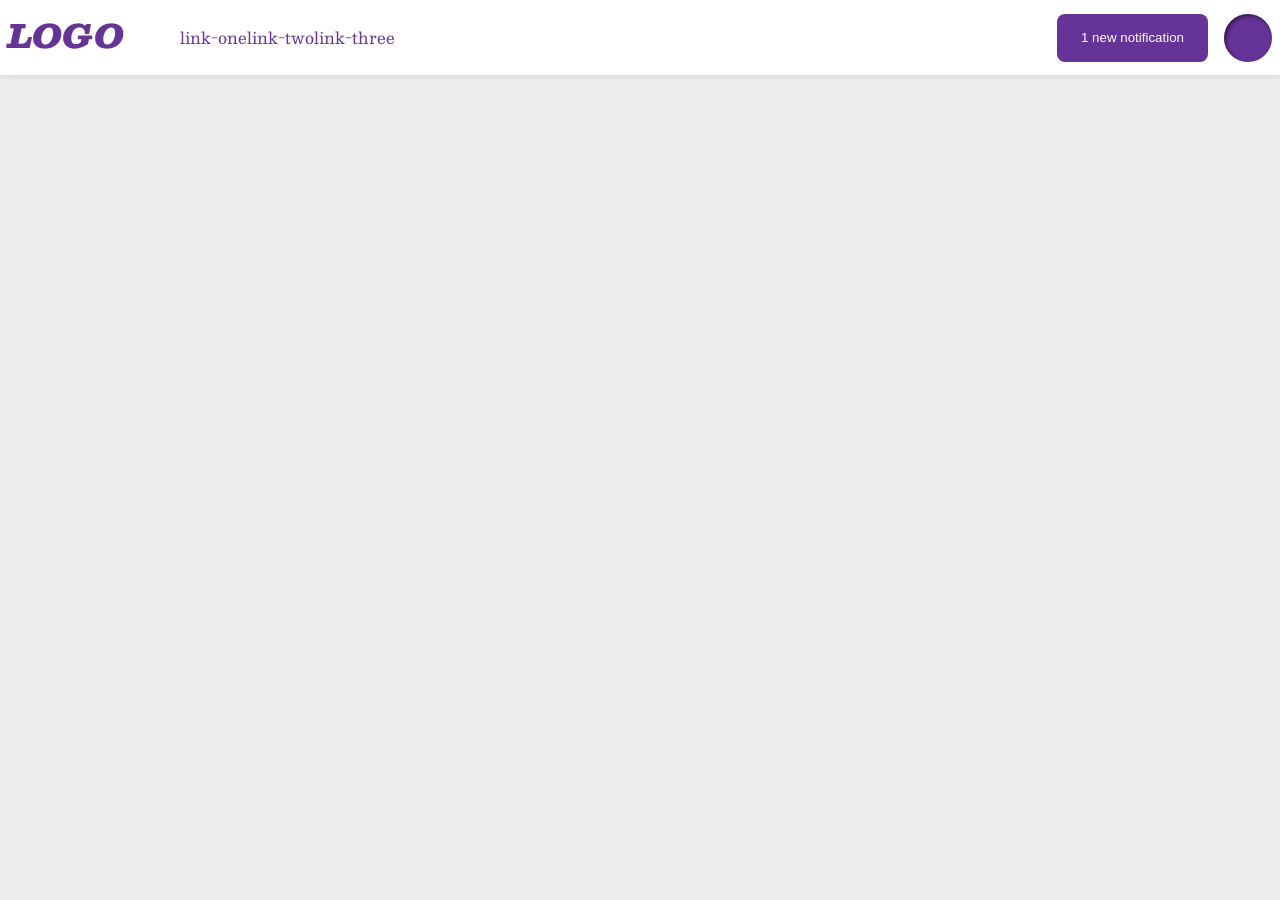
<file: foundations/flex/03-flex-header-2/index.html>
<!DOCTYPE html>
<html lang="en">
  <head>
    <meta charset="UTF-8">
    <meta http-equiv="X-UA-Compatible" content="IE=edge">
    <meta name="viewport" content="width=device-width, initial-scale=1.0">
    <title>Flex Header 2</title>
    <link rel="stylesheet" href="style.css">
  </head>
  <body>
    <div class="header">
      <div class="left-side"><div class="logo">
        LOGO
      </div>
      <ul class="links">
        <li><a href="https://google.com">link-one</a></li>
        <li><a href="https://google.com">link-two</a></li>
        <li><a href="https://google.com">link-three</a></li>
      </ul>
    </div>
      <div class="right-side">
        <button class="notifications">
          1 new notification
        </button>
      <div class="profile-image"></div>
      </div>
    </div>
  </body>
</html>
</file>
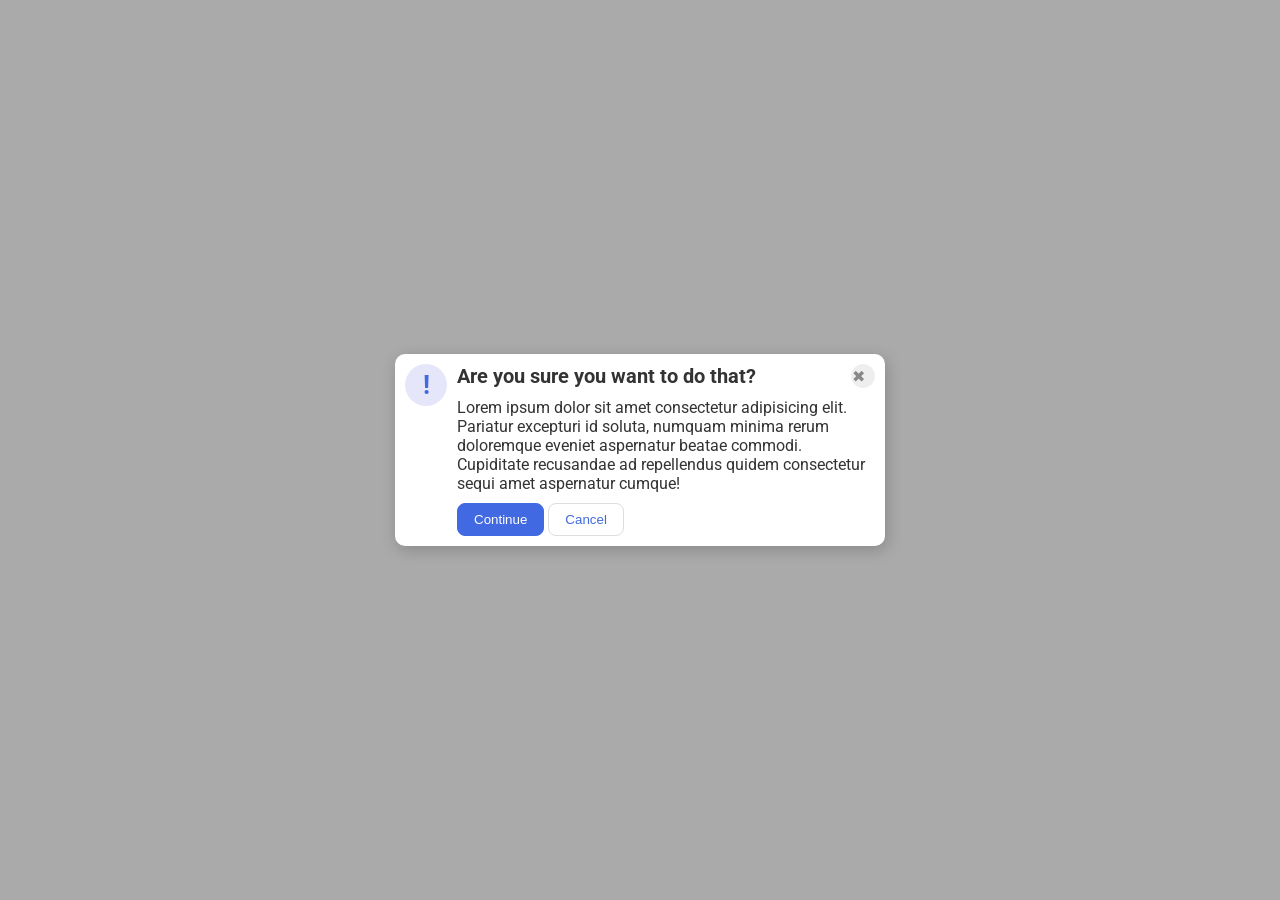
<file: foundations/flex/05-flex-modal/index.html>
<!DOCTYPE html>
<html lang="en">
  <head>
    <meta charset="UTF-8">
    <meta http-equiv="X-UA-Compatible" content="IE=edge">
    <meta name="viewport" content="width=device-width, initial-scale=1.0">
    <link rel="stylesheet" href="style.css">
    <title>Modal</title>
  </head>
  <body>
    <div class="modal">
      <div class="icon">!</div>
      <div class="title">
        <div class="header">Are you sure you want to do that?</div>
        <button class="close-button">✖</button>
        <div class="text">Lorem ipsum dolor sit amet consectetur adipisicing elit. Pariatur excepturi id soluta, numquam minima rerum doloremque eveniet aspernatur beatae commodi. Cupiditate recusandae ad repellendus quidem consectetur sequi amet aspernatur cumque!</div>
        <div class="buttons">
            <button class="continue">Continue</button>
            <button class="cancel">Cancel</button>
        </div>
      
      </div>
      
    </div>
  </body>
</html>
</file>
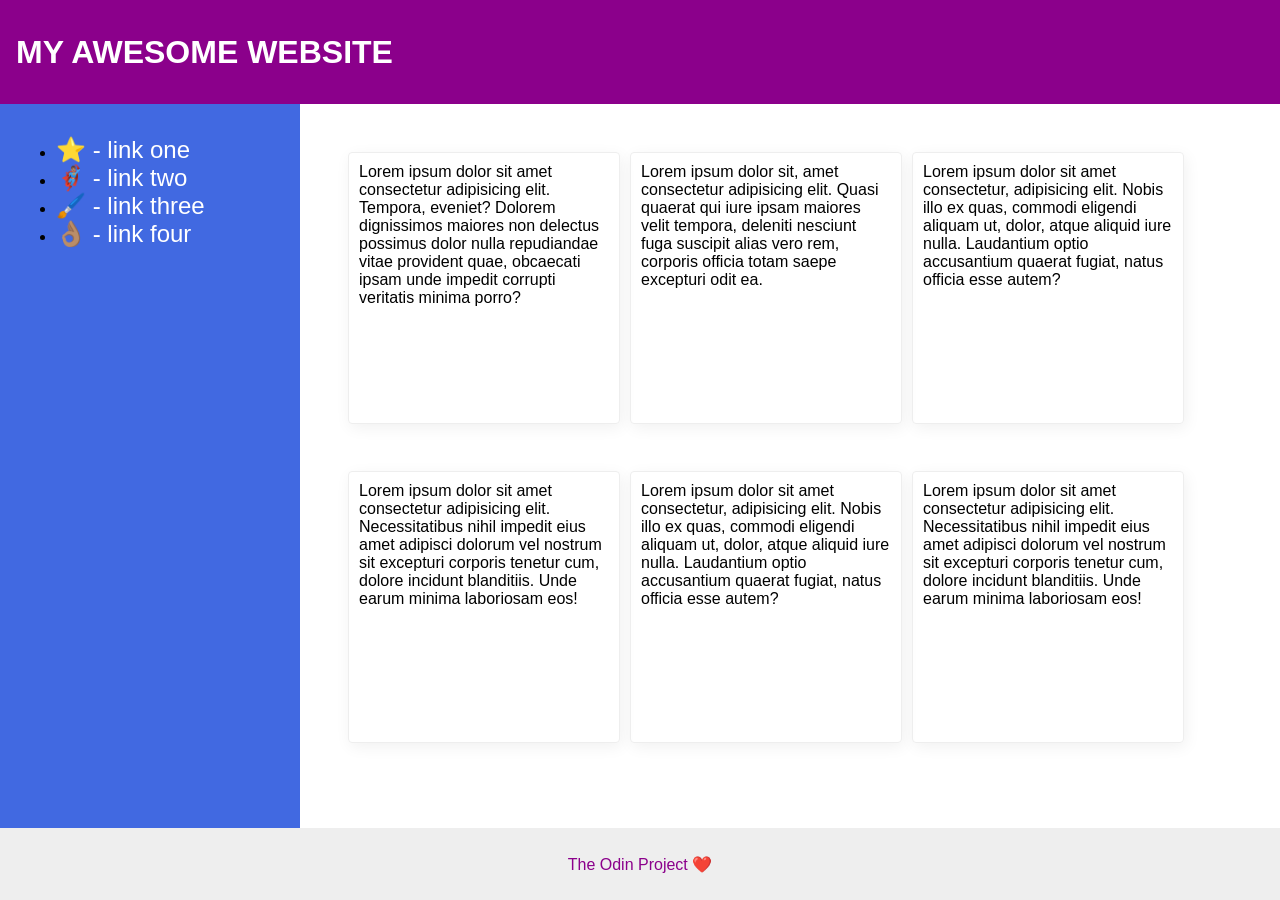
<file: foundations/flex/07-flex-layout-2/index.html>
<!DOCTYPE html>
<html lang="en">
  <head>
    <meta charset="UTF-8">
    <meta http-equiv="X-UA-Compatible" content="IE=edge">
    <meta name="viewport" content="width=device-width, initial-scale=1.0">
    <title>The Holy Grail</title>
    <link rel="stylesheet" href="style.css">
  </head>
  <body>
    <div class="header">
      MY AWESOME WEBSITE
    </div>
    <div class="content">
      <div class="sidebar">
      <ul>
        <li><a href="#">⭐ - link one</a></li>
        <li><a href="#">🦸🏽‍♂️ - link two</a></li>
        <li><a href="#">🖌️ - link three</a></li>
        <li><a href="#">👌🏽 - link four</a></li>
      </ul>
    </div>
    <div class="container">
      <div class="card">Lorem ipsum dolor sit amet consectetur adipisicing elit. Tempora, eveniet? Dolorem dignissimos maiores non delectus possimus dolor nulla repudiandae vitae provident quae, obcaecati ipsam unde impedit corrupti veritatis minima porro?</div>
    <div class="card">Lorem ipsum dolor sit, amet consectetur adipisicing elit. Quasi quaerat qui iure ipsam maiores velit tempora, deleniti nesciunt fuga suscipit alias vero rem, corporis officia totam saepe excepturi odit ea.</div>
    <div class="card">Lorem ipsum dolor sit amet consectetur, adipisicing elit. Nobis illo ex quas, commodi eligendi aliquam ut, dolor, atque aliquid iure nulla. Laudantium optio accusantium quaerat fugiat, natus officia esse autem?</div>
    <div class="card">Lorem ipsum dolor sit amet consectetur adipisicing elit. Necessitatibus nihil impedit eius amet adipisci dolorum vel nostrum sit excepturi corporis tenetur cum, dolore incidunt blanditiis. Unde earum minima laboriosam eos!</div>
    <div class="card">Lorem ipsum dolor sit amet consectetur, adipisicing elit. Nobis illo ex quas, commodi eligendi aliquam ut, dolor, atque aliquid iure nulla. Laudantium optio accusantium quaerat fugiat, natus officia esse autem?</div>
    <div class="card">Lorem ipsum dolor sit amet consectetur adipisicing elit. Necessitatibus nihil impedit eius amet adipisci dolorum vel nostrum sit excepturi corporis tenetur cum, dolore incidunt blanditiis. Unde earum minima laboriosam eos!</div>
    </div>
    </div>
    
    
    <div class="footer">
      The Odin Project ❤️
    </div>
  </body>
</html>
</file>
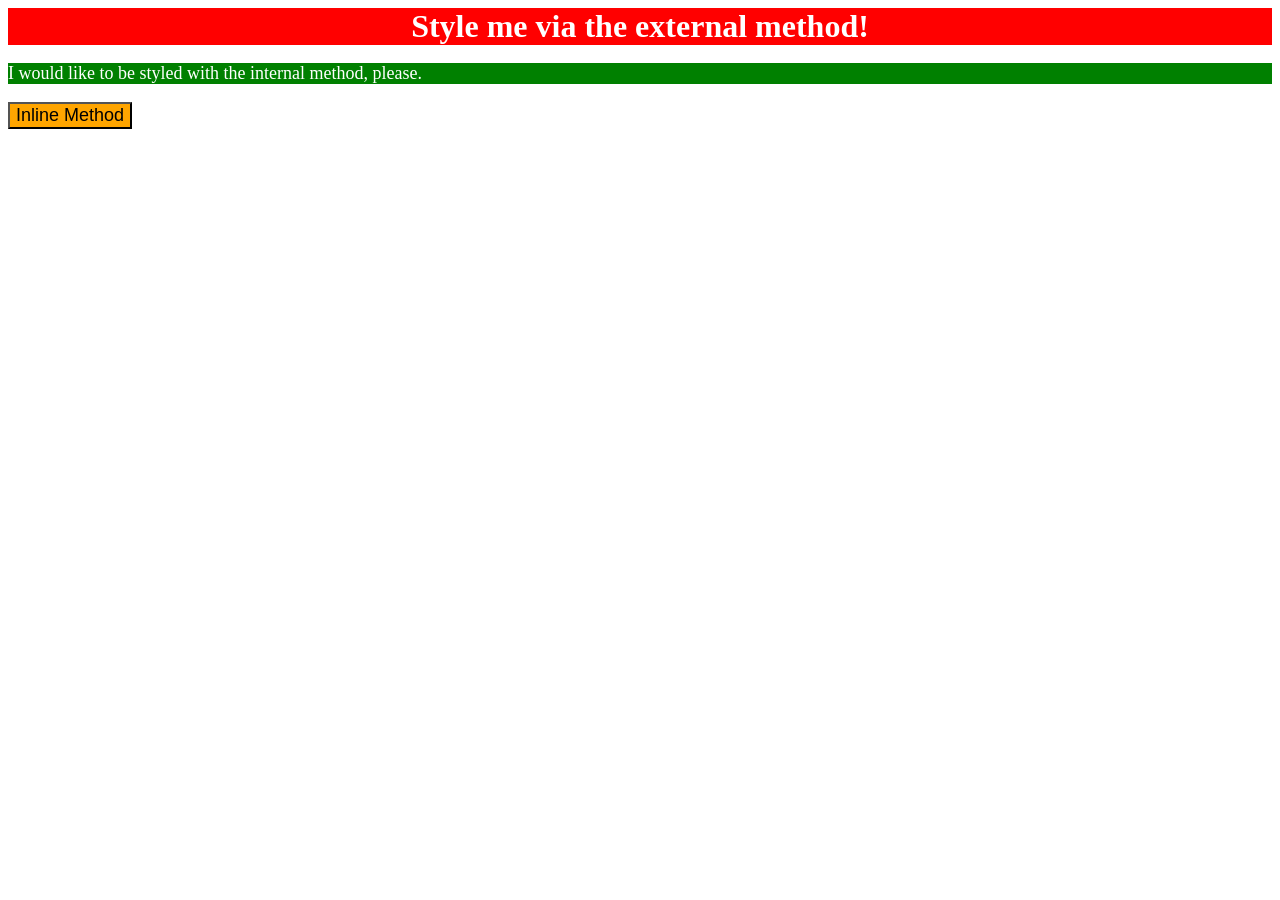
<file: foundations/intro-to-css/01-css-methods/index.html>
<!DOCTYPE html>
<html lang="en">
  <head>
    <meta charset="UTF-8">
    <meta http-equiv="X-UA-Compatible" content="IE=edge">
    <meta name="viewport" content="width=device-width, initial-scale=1.0">
    <link rel="stylesheet" href="styles.css">
    <style>
      p{
        background-color: green;
        color: white;
        font-size: 18px;
      }
    </style>
    <title>Methods for Adding CSS</title>
  </head>
  <body>
    <div>Style me via the external method!</div>
    <p>I would like to be styled with the internal method, please.</p>
    <button style="background-color: orange; font-size: 18px;">Inline Method</button>
  </body>
</html>
</file>
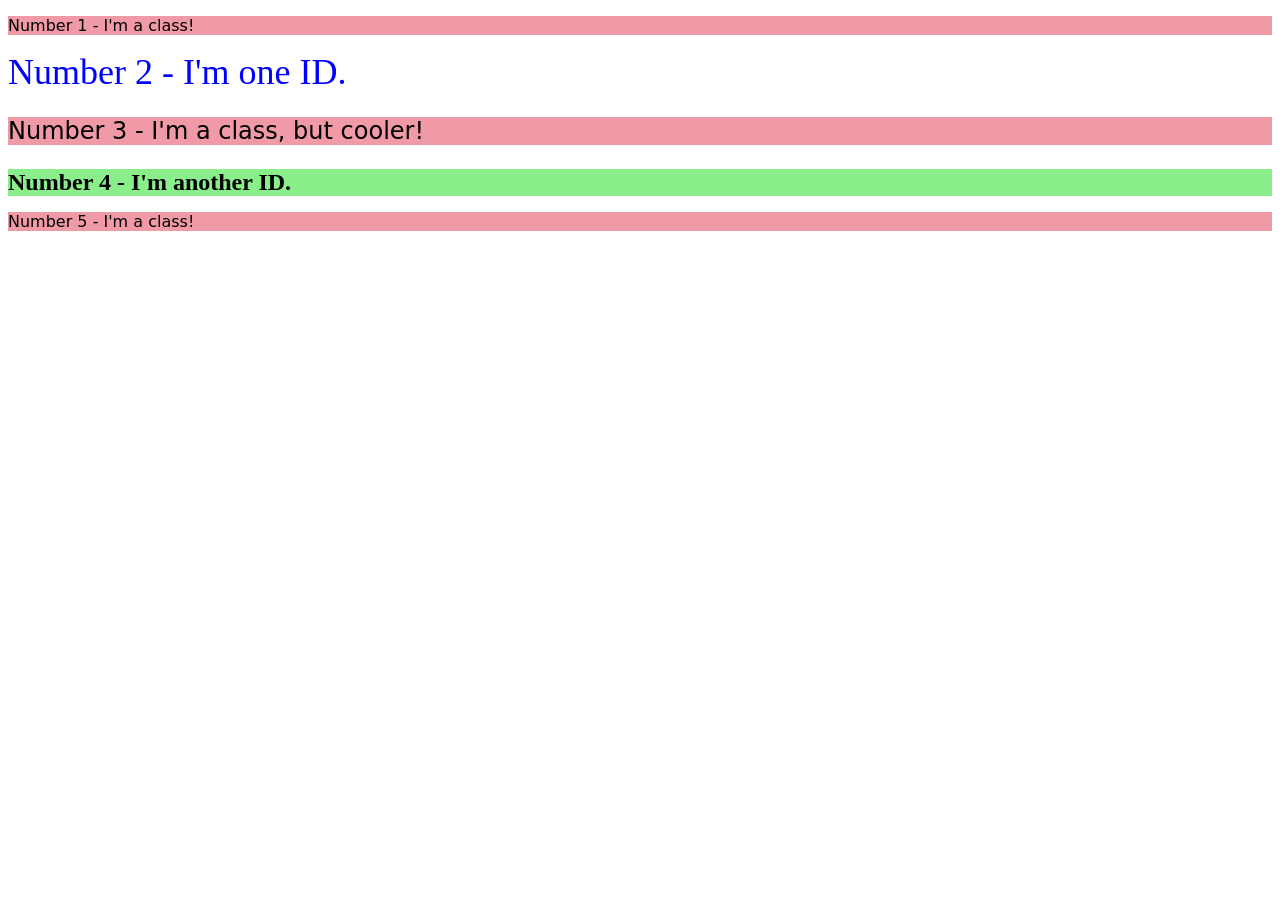
<file: foundations/intro-to-css/02-class-id-selectors/index.html>
<!DOCTYPE html>
<html lang="en">
  <head>
    <meta charset="UTF-8">
    <meta http-equiv="X-UA-Compatible" content="IE=edge">
    <meta name="viewport" content="width=device-width, initial-scale=1.0">
    <title>Class and ID Selectors</title>
    <link rel="stylesheet" href="style.css">
  </head>
  <body>
    <p class="odd-number">Number 1 - I'm a class!</p>
    <div id="even">Number 2 - I'm one ID.</div>
    <p class="odd-number para">Number 3 - I'm a class, but cooler!</p>
    <div id="fourth">Number 4 - I'm another ID.</div>
    <p class="odd-number">Number 5 - I'm a class!</p>
  </body>
</html>
</file>
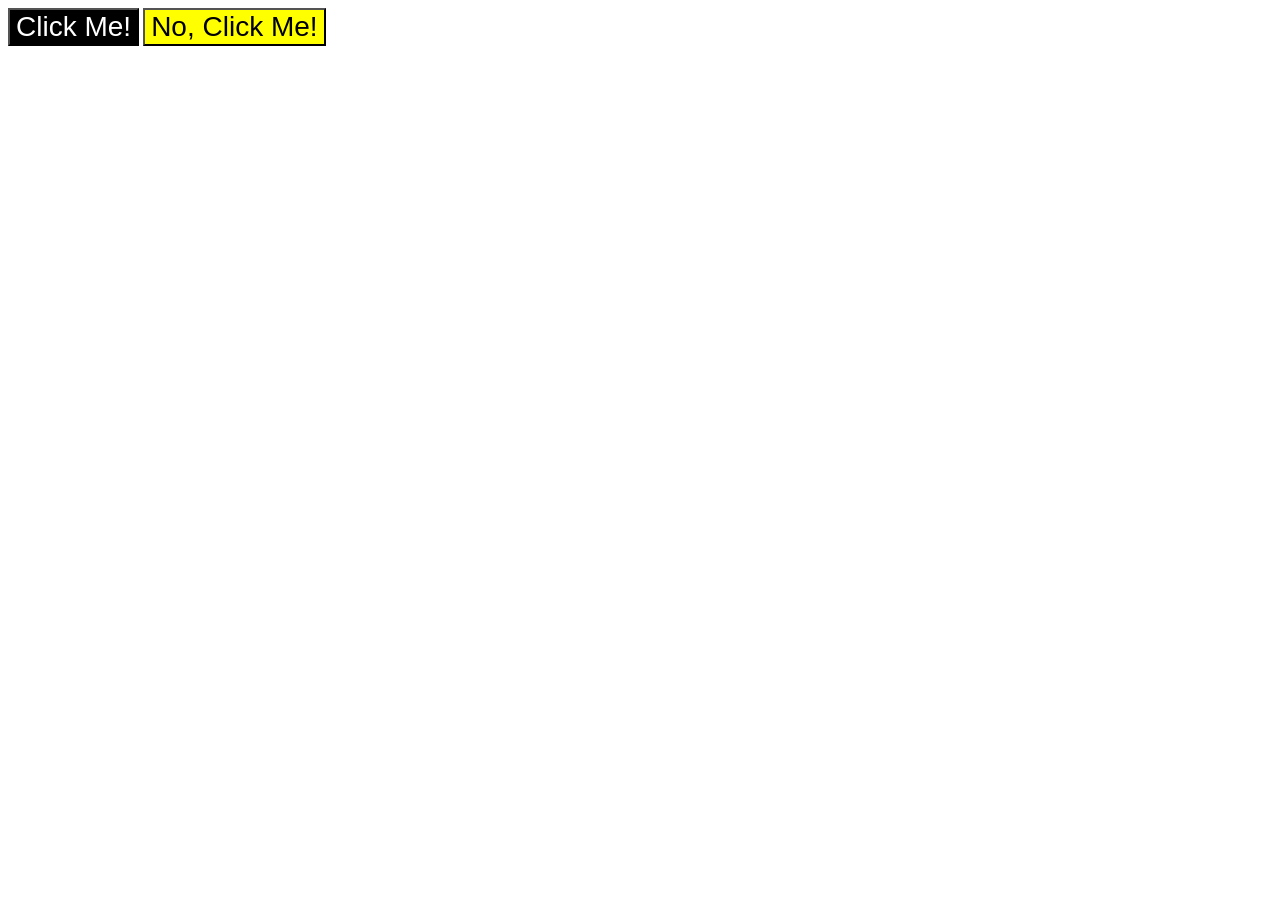
<file: foundations/intro-to-css/03-grouping-selectors/index.html>
<!DOCTYPE html>
<html lang="en">
  <head>
    <meta charset="UTF-8">
    <meta http-equiv="X-UA-Compatible" content="IE=edge">
    <meta name="viewport" content="width=device-width, initial-scale=1.0">
    <title>Grouping Selectors</title>
    <link rel="stylesheet" href="style.css">
  </head>
  <body>
    <button class="button1">Click Me!</button>
    <button class="button2">No, Click Me!</button>
  </body>
</html>
</file>
<file: foundations/flex/03-flex-header-2/style.css>
/* this is some magical font-importing.  
you'll learn about it later. */
@import url('https://fonts.googleapis.com/css2?family=Besley:ital,wght@0,400;1,900&display=swap');

body {
  margin: 0;
  background: #eee;
  font-family: Besley, serif;
}

.header {
  background: white;
  border-bottom: 1px solid #ddd;
  box-shadow: 0 0 8px rgba(0,0,0,.1);
  display: flex;
  align-items: center;
  justify-content: space-between;
  gap: 16px;
  padding: 8px;
  
}

.profile-image {
  background: rebeccapurple;
  box-shadow: inset 2px 2px 4px rgba(0,0,0,.5);
  border-radius: 50%;
  width: 48px;
  height: 48px;
}

.logo {
  color: rebeccapurple;
  font-size: 32px;
  font-weight: 900;
  font-style: italic;
}

button {
  border: none;
  border-radius: 8px;
  background: rebeccapurple;
  color: white;
  padding: 8px 24px;
}

a {
  /* this removes the line under our links */
  text-decoration: none;
  color: rebeccapurple;
}

ul {
  list-style-type: none;
  display: flex;
}

.left-side {
  display: flex;
  gap: 16px;
  
}

.right-side {
  display: flex;
  gap: 16px;
  
}
</file>
<file: foundations/flex/05-flex-modal/style.css>
@import url('https://fonts.googleapis.com/css2?family=Roboto:wght@400;700&display=swap');

html, body {
  height: 100%;
}

body {
  font-family: Roboto, sans-serif;
  margin: 0;
  background: #aaa;
  color: #333;
  /* I'll give you this one for free lol */
  display: flex;
  align-items: center;
  justify-content: center;
}

.title {
  display: flex;
  justify-content: space-between;
  flex-wrap: wrap;
  gap: 10px;
}

.header {
  font-weight: bold;
  font-size: 20px;
}

.modal {
  background: white;
  width: 480px;
  border-radius: 10px;
  box-shadow: 2px 4px 16px rgba(0,0,0,.2);
  padding: 10px;
  display: flex;
  padding-left: 0px;
}

.icon {
  color: royalblue;
  font-size: 26px;
  font-weight: 700;
  background: lavender;
  width: 42px;
  height: 42px;
  border-radius: 50%;
  display: flex;
  flex-shrink: 0;
  justify-content: center;
  align-items: center;
  margin: 10px;
  margin-top: 0px;
}

.buttons {

}

.close-button {
  background: #eee;
  border-radius: 50%;
  color: #888;
  font-weight: 400;
  font-size: 16px;
  height: 24px;
  width: 24px;
  display: flex;
  align-items: center;
  justify-content: flex-start;
  border: 1px solid #eee;
  padding: 0;
}

button {
  cursor: pointer;
  padding: 8px 16px;
  border-radius: 8px;
}

button.continue {
  background: royalblue;
  border: 1px solid royalblue;
  color: white;
}

button.cancel {
  background: white;
  border: 1px solid #ddd;
  color: royalblue;
}
</file>
<file: foundations/flex/07-flex-layout-2/style.css>
body {
  font-family: -apple-system, BlinkMacSystemFont, 'Segoe UI', Roboto, Oxygen, Ubuntu, Cantarell, 'Open Sans', 'Helvetica Neue', sans-serif;
  margin: 0;
  min-height: 100vh;
  display: flex;
  flex-direction: column;
}

.header {
  height: 72px;
  background: darkmagenta;
  color: white;
  font-size: 32px;
  font-weight: 900;
  display: flex;
  gap: 16px;
  display: flex;
  padding: 16px;
  align-items: center;

}

.container {
  display: flex;
  flex: 1;
  flex-wrap: wrap;
  gap: 10px;
  padding: 48px;

}

.content {
  display: flex;
  flex: 1;
}

.footer {
  height: 72px;
  background: #eee;
  color: darkmagenta;
  display: flex;
  justify-content: center;
  align-items: center;
}

.sidebar {
  width: 300px;
  background: royalblue;
  box-sizing: border-box;
  flex-shrink: 0;
  padding: 16px;
}

.card {
  border: 1px solid #eee;
  box-shadow: 2px 4px 16px rgba(0,0,0,.06);
  border-radius: 4px;
  width: 250px;
  height: 250px;
  padding: 10px;
}

a {
  font-size: 24px;
  text-decoration: none;
  color: white;
}
</file>
<file: foundations/intro-to-css/01-css-methods/styles.css>
div{
    background-color: red;
    color: white;
    font-size: 32px;
    text-align: center;
    font-weight: bold;
}
</file>
<file: foundations/intro-to-css/02-class-id-selectors/style.css>
.odd-number {
    background-color: rgb(240, 154, 168);
    font-family: Verdana, "DejaVu Sans", sans-serif;
}

#even {
    color: blue;
    font-size: 36px;
}

.para {
    font-size: 24px;
}

#fourth {
    background-color: rgb(138, 238, 138);
    font-size: 24px;
    font-weight: bold;
}
</file>
<file: foundations/intro-to-css/03-grouping-selectors/style.css>
.button1, 
.button2{
    font-size: 28px;
    font-family: Helvetica, 'Times New Roman', sans-serif;
}
.button1{
background-color: black;
color: white;
}

.button2{
    background-color: yellow;
}
</file>
